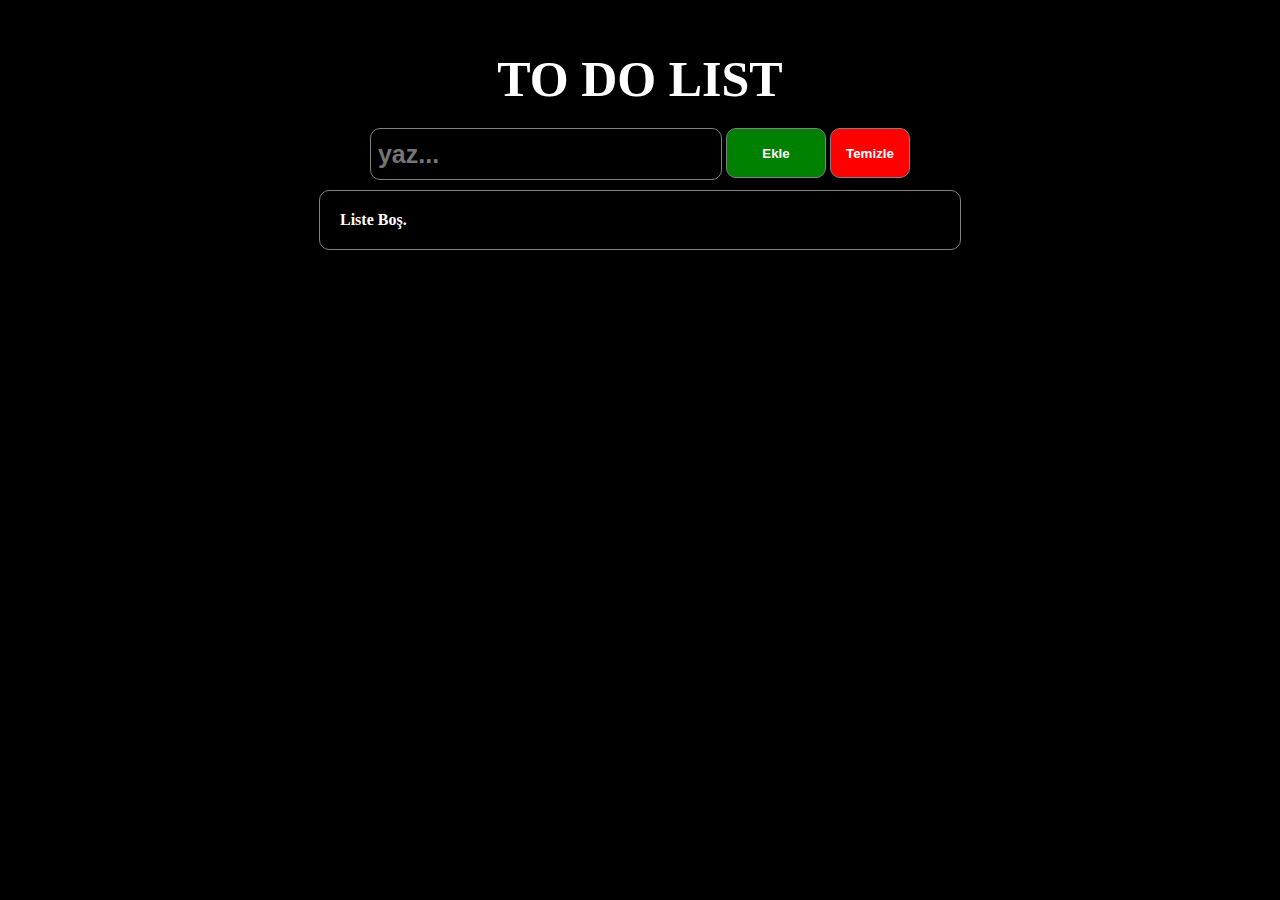
<file: 24-OOPapp/index.html>
<!DOCTYPE html>
<html lang="en">

<head>
    <meta charset="UTF-8">
    <meta name="viewport" content="width=device-width, initial-scale=1.0">
    <link rel="stylesheet" href="style.css">
    <title>OOP Project</title>
</head>

<body>
    <div class="üst">
        <h1 id="title">TO DO LIST</h1>
        <div class="formkismi">
            <form action="#" id="formID">
                <input type="text" id="inputID" placeholder=" yaz...">
                <input type="submit" value="Ekle" id="ekleID" class="inputOrtak">
                <input type="submit" value="Temizle" id="temizleID" class="inputOrtak">
            </form>
        </div>
    </div>
    <div class="alt">
        <ul id="ulID">
            <li>
                <span>To Do</span>
                <button class="button1">sil</button>
            </li>



        </ul>
    </div>
    <script src="script.js"></script>
</body>

</html>
</file>
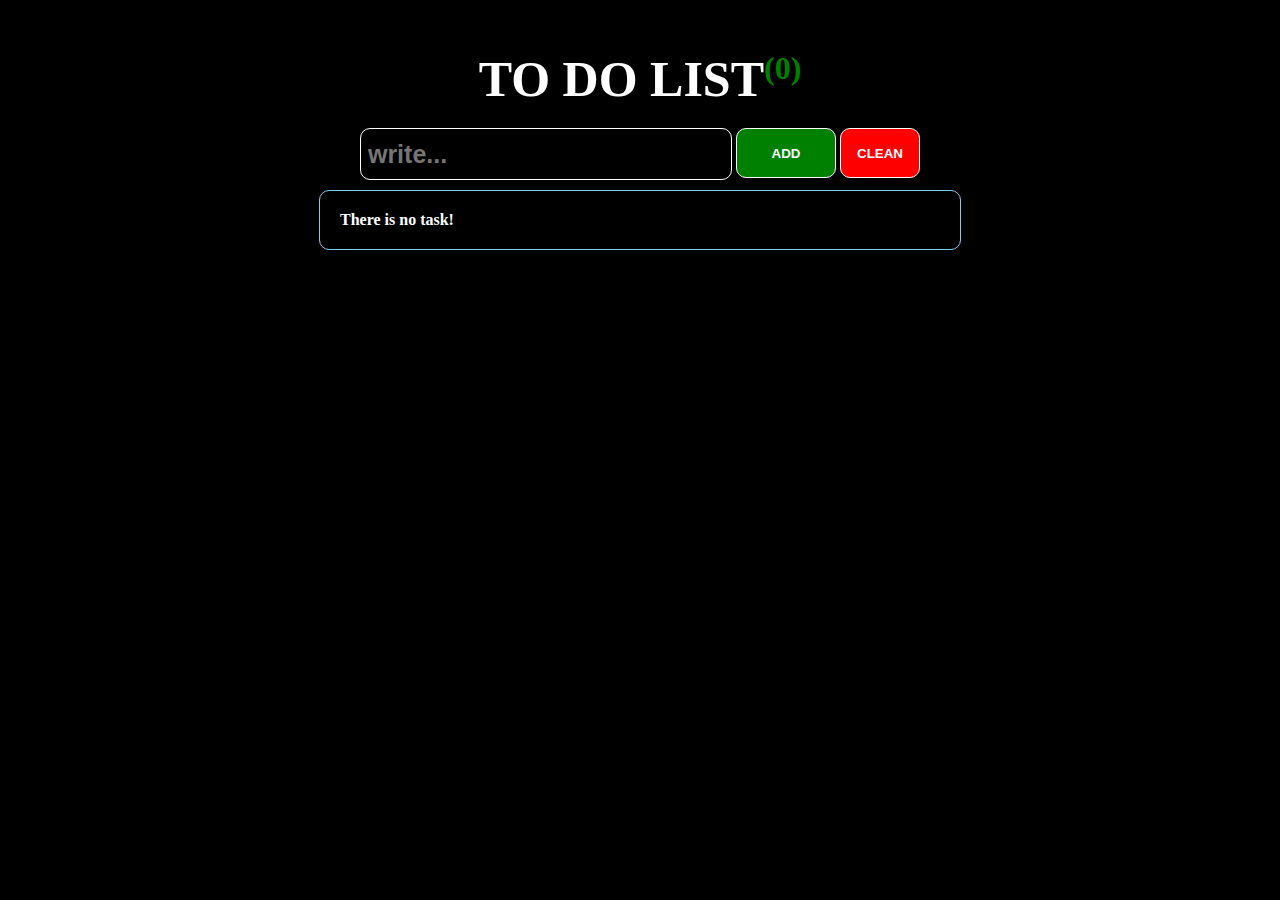
<file: 24.5-oop2/index.html>
<!DOCTYPE html>
<html lang="en">

<head>
    <meta charset="UTF-8">
    <meta name="viewport" content="width=device-width, initial-scale=1.0">
    <link rel="stylesheet" href="style.css">
    <title>OOP2</title>
</head>

<body>
    <div class="üst">
        <div class="div">
            <h1 id="title">TO DO LIST </h1>
            <p id="p128">(0)</p>
        </div>
        <div class="formkismi">
            <form action="#" id="formID">
                <input type="text" id="inputID" placeholder=" write...">
                <input type="submit" value="ADD" id="ekleID" class="inputOrtak">
                <input type="submit" value="CLEAN" id="temizleID" class="inputOrtak">
            </form>
        </div>
    </div>
    <div class="alt">
        <ul id="ulID">
            <h4>There is no task!</h4>
        </ul>
    </div>
    <script src="script.js"></script>
</body>

</html>
</file>
<file: 24-OOPapp/style.css>
* {
    padding: 0;
    margin: 0;
    user-select: none;
    color: white;
    background-color: black;
    font-weight: bold
}

.üst {
    width: 100%;
    margin-top: 50px;
    text-align: center;
}

.alt {
    width: 100%;
    margin-top: 10px;
}

#ulID {
    width: 600px;
    border: solid 1px grey;
    margin: auto;
    list-style: none;
    padding: 20px;
    border-radius: 10px;
}

#title {
    font-size: 50px;
    margin-bottom: 20px;
}

#inputID {
    height: 50px;
    width: 350px;
    outline: none;
    font-size: 25px;
    vertical-align: middle;
    border: 1px solid grey;
    border-radius: 10px;
}

.inputOrtak {
    height: 50px;
    border: 1px solid grey;
    border-radius: 10px;
    color: white;
}

#ekleID {
    width: 100px;
    background-color: green;
}

#temizleID {
    width: 80px;
    background-color: red;
}

#ekleID:active {
    background-color: black;
}

#temizleID:active {
    background-color: black;
}

.alt ul li {
    margin-bottom: 10px;
    border: 1px solid grey;
    padding: 20px;
    display: flex;
    justify-content: space-between;
    border-radius: 10px;
}

.button1 {
    width: 50px;
    height: 30px;
    color: black;
    background-color: grey;
}

@media (max-width: 435px) and (max-height: 935px) {
    #ulID {
        width: 300px;
        border: solid 1px grey;
        margin: auto;
        list-style: none;
        padding: 10px;
    }

    .alt ul li {
        margin-bottom: 7px;
        border: 1px solid grey;
        padding: 7px;
        display: flex;
        justify-content: space-between;
    }

    .inputOrtak {
        margin-top: 5px;
        height: 40px;
        border: 1px solid grey;
        border-radius: 10px;
        color: white;
    }

    #ekleID {
        width: 90px;
        background-color: green;
    }

    #temizleID {
        width: 70px;
        background-color: red;
    }

}
</file>
<file: 24.5-oop2/style.css>
* {
    padding: 0;
    margin: 0;
    user-select: none;
    color: white;
    background-color: black;
    font-weight: bold;
}

.üst {
    width: 100%;
    margin-top: 50px;
    text-align: center;
}

.alt {
    width: 100%;
    margin-top: 10px;
}

#ulID {
    width: 600px;
    border: solid 1px skyblue;
    margin: auto;
    list-style: none;
    padding: 20px;
    border-radius: 10px;
}

#title {
    font-size: 50px;
    margin-bottom: 20px;
}

#inputID {
    height: 50px;
    width: 370px;
    outline: none;
    font-size: 25px;
    vertical-align: middle;
    border: 1px solid white;
    border-radius: 10px;
}

.inputOrtak {
    height: 50px;
    border: 1px solid white;
    border-radius: 10px;
    color: white;
}

#ekleID {
    width: 100px;
    background-color: green;
}

#temizleID {
    width: 80px;
    background-color: red;
}

#ekleID:active {
    background-color: black;
}

#temizleID:active {
    background-color: black;
}

.alt ul li {
    margin-bottom: 10px;
    border: 1px solid skyblue;
    padding: 20px;
    display: flex;
    justify-content: space-between;
    border-radius: 10px;
}

.button1 {
    width: 40px;
    height: 25px;
    color: white;
    background-color: red;
    border: 1px white solid;
    border-radius: 10px;
}

.div {
    display: flex;
    justify-content: center;
}

.div p {
    font-size: 32px;
    color: green;
}

@media (max-width: 435px) and (max-height: 935px) {
    #ulID {
        width: 300px;
        padding: 10px;
    }

    .alt ul li {
        margin-bottom: 7px;
        padding: 7px;
    }

    .inputOrtak {
        margin-top: 8px;
        height: 40px;
    }

    #ekleID {
        width: 90px;
    }

    #temizleID {
        width: 70px;
    }

}
</file>
